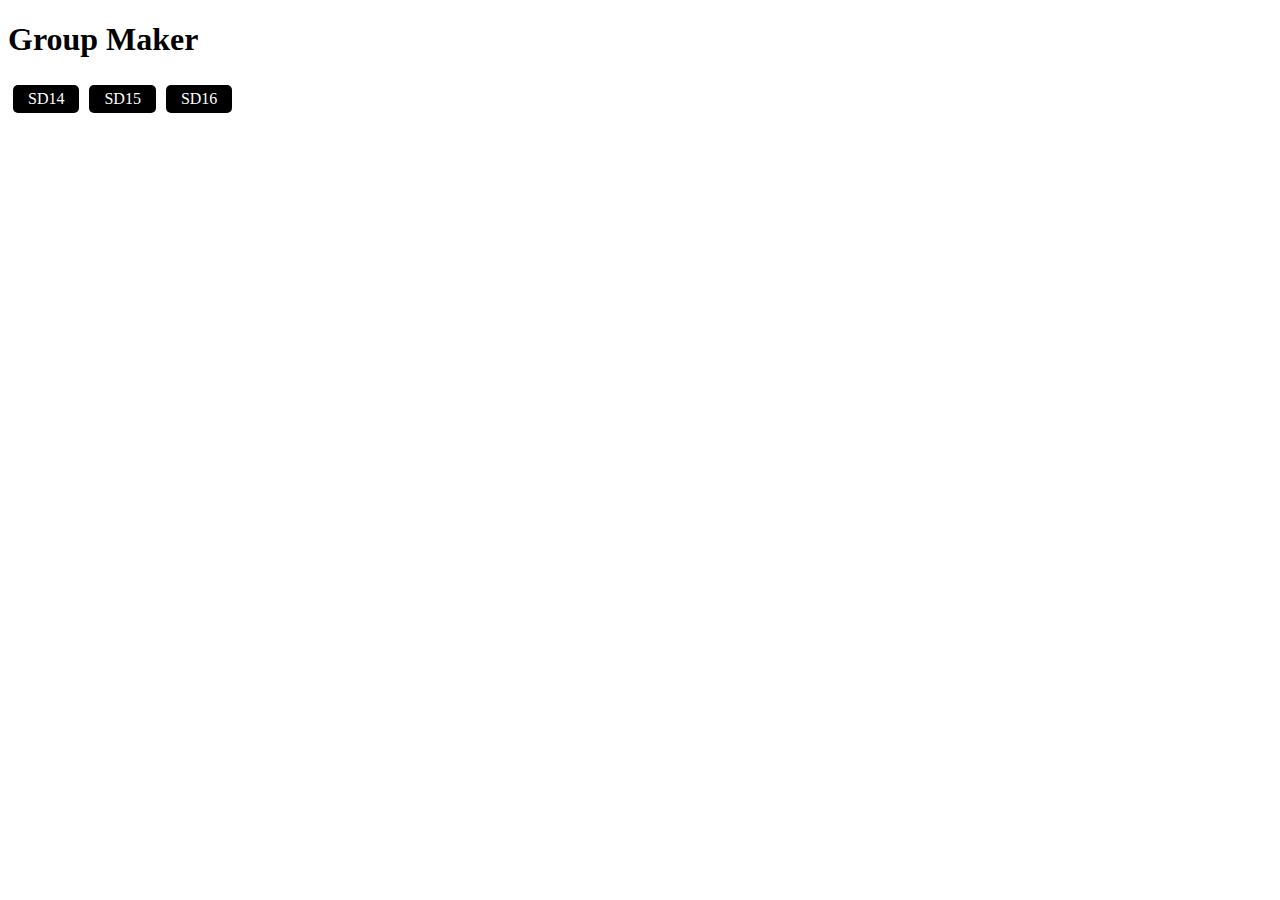
<file: group.html>
<!DOCTYPE html>
<html lang="en">
<head>
  <meta charset="UTF-8">
  <title>Group Maker</title>
  <link rel="stylesheet" href="group.css">
  <script src="group-data.js"></script>
  <script src="group.js"></script>
  <script src="runner.js"></script>
</head>
<body>
  <h1>Group Maker</h1>
  <div id="cohorts"></div>
  <div id="options-form" class="hide">
    <div id="error"></div>
    <form id="group-form">
      <div>
        <label for="size">Group Size: </label>
        <input type="text" placeholder="Group Size" name="size" value="2" id="group-size" />
      </div>
      <div>
        <label for="preserve-partial">Allow Partial Groups: </label>
        <input type="checkbox" name="preserve-partial" id="preserve-partial" />
      </div>
      <input type="submit" value="Create" id="create-btn" />
    </form>
  </div>
  <div id="groups"></div>
</body>
</html>
</file>
<file: group.css>
.cohort-button {
  background : #000;
  border-radius : 5px;
  color : #fff;
  text-align: center;
  display:inline-block;
  padding:5px 15px 5px 15px;
  margin: 5px 5px 5px 5px;
}

#create-btn {
  border : none;
  background : #313031;
  border-radius : 5px;
  color : #fff;
  text-align: center;
  display:inline-block;
  padding:5px 15px 5px 15px;
  margin: 5px 5px 5px 5px;
}

.show {
  visibility: visible;
}

.hide {
  visibility: hidden;
}

.error {
  color : red;
}

.selected {
  background: green;
}

#group-form {
  display : block;
}

.active {
  border : none;
  background :  #77ef77;
  border-radius : 5px;
  color : #fff;
  text-align: center;
  display:inline-block;
  padding: 5px 19px 5px 19px;
  margin: 5px 15px 5px 35px;
}

.inactive {
  border : none;
  background :  #f23e4a;
  border-radius : 5px;
  color : #fff;
  text-align: center;
  display:inline-block;
  padding: 5px 15px 5px 15px;
  margin: 5px 15px 5px 35px;
}
</file>
